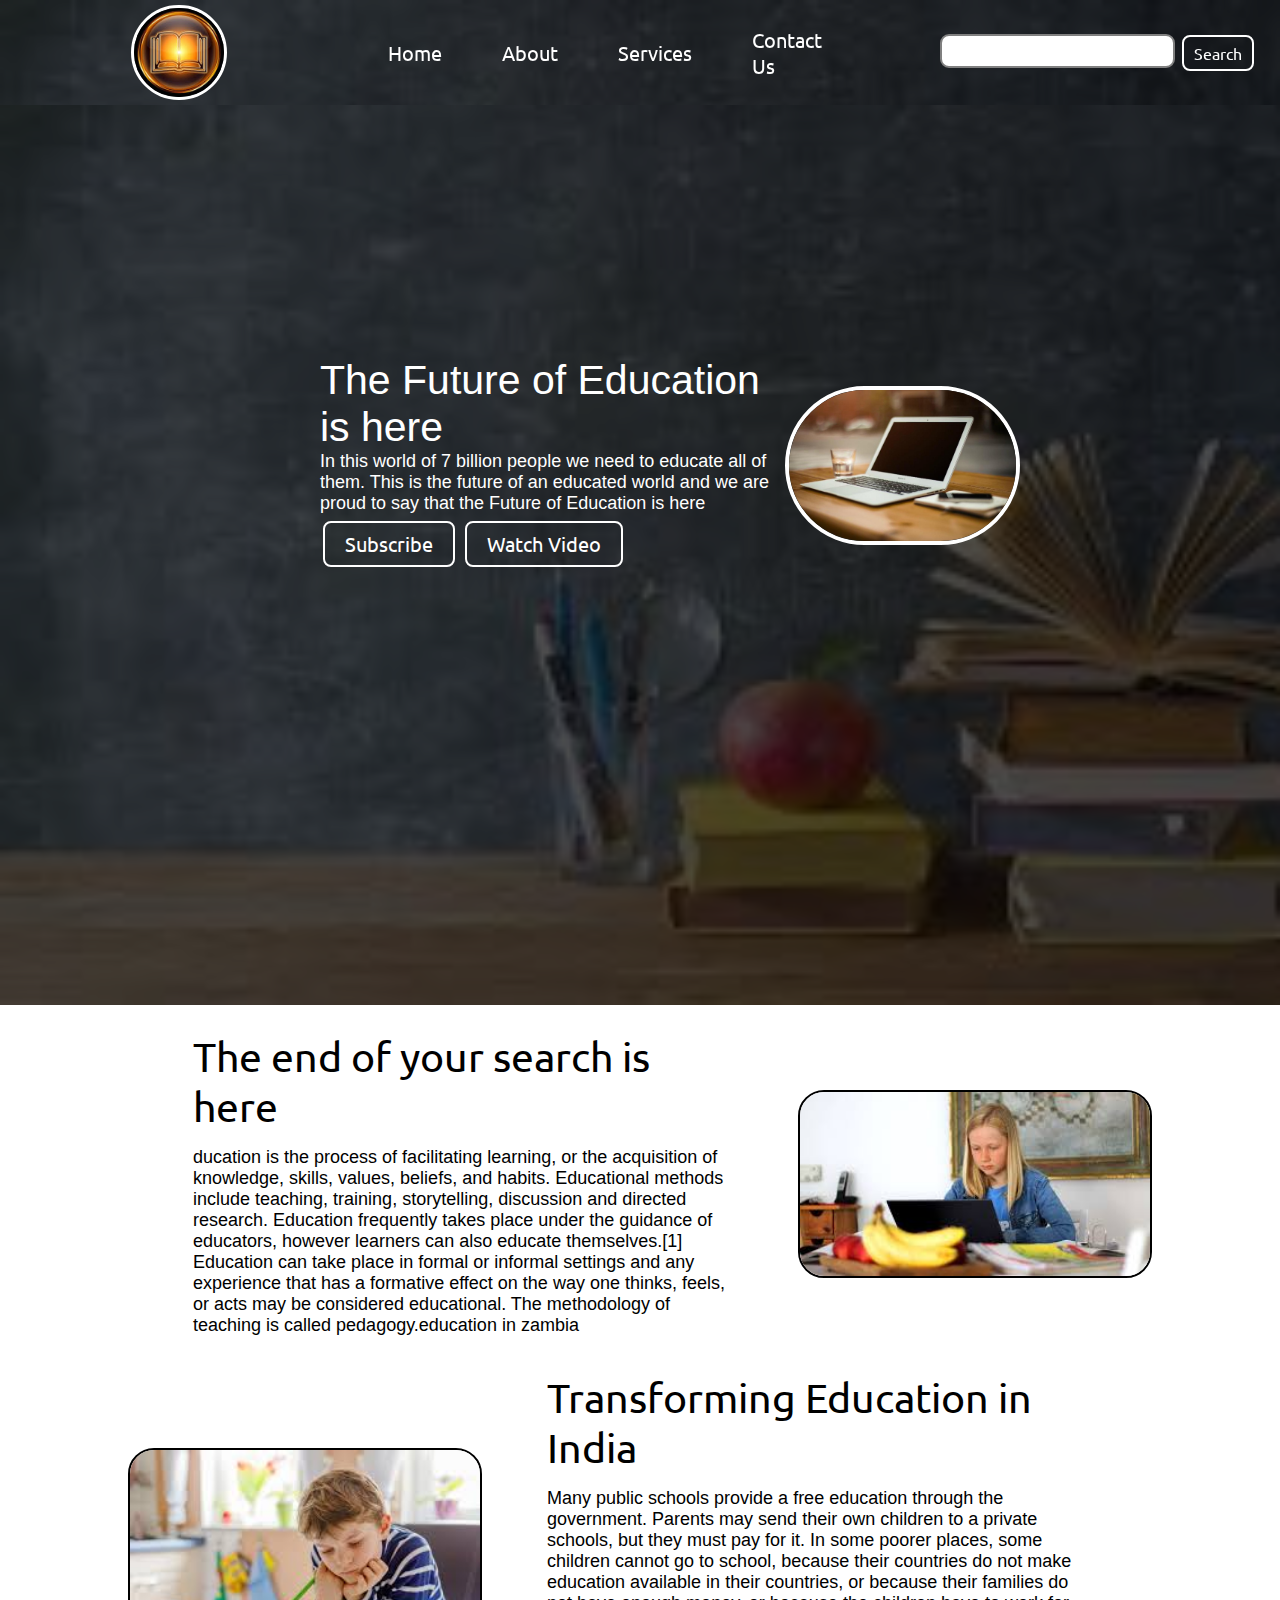
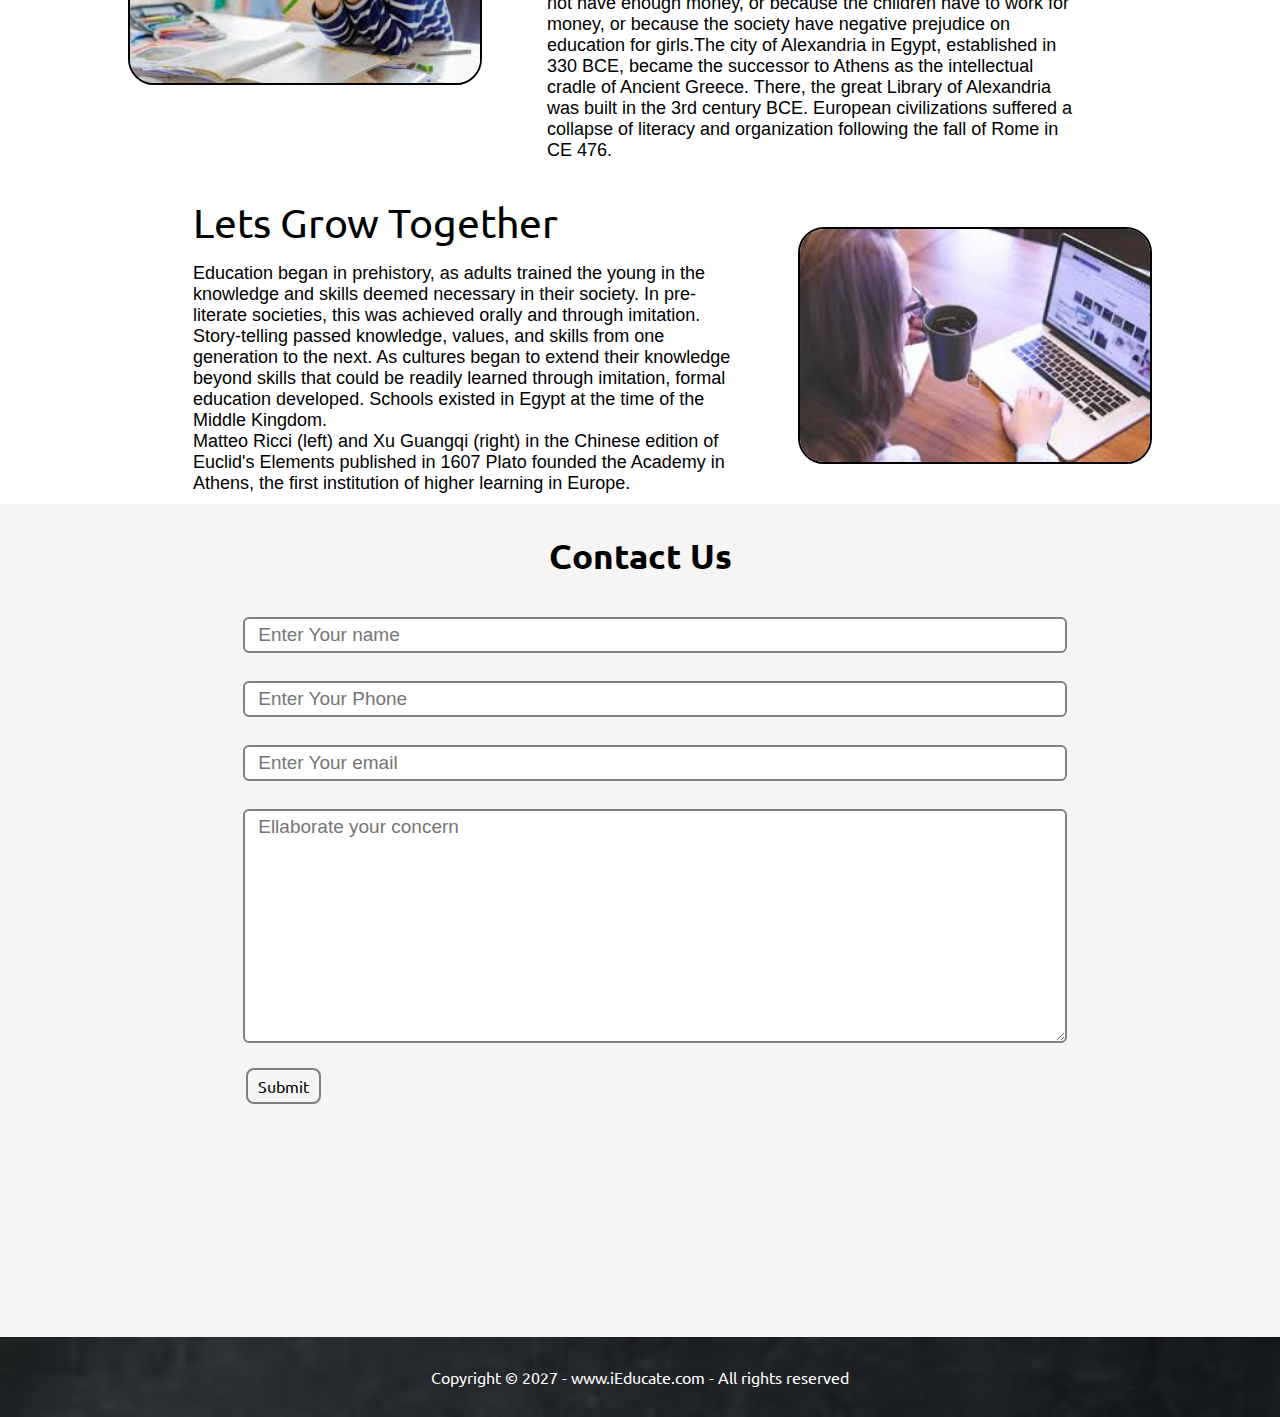
<file: Day1/task1/index.html>
<!DOCTYPE html>
<html lang="en">

<head>
    <meta charset="UTF-8">
    <meta name="viewport" content="width=device-width, initial-scale=1.0">
    <link rel="stylesheet" href="css/style.css">
    <link rel="stylesheet" href="css/responsive.css">
    <title>iEducate - Transforming Online Education</title>
</head>

<body>
    <nav class="navbar background h-nav-resp">
        <ul class="nav-list v-class-resp">
            <div class="logo"><img src="img/image1 (1).jfif" alt="logo"></div>
            <li><a href="#">Home</a></li>
            <li><a href="#about">About</a></li>
            <li><a href="#services">Services</a></li>
            <li><a href="#contact">Contact Us</a></li>
        </ul>
        <div class="rightNav v-class-resp">
            <input type="text" name="search" id="search">
            <button class="btn btn-sm">Search</button>
        </div>
        <div class="burger">
            <div class="line"></div>
            <div class="line"></div>
            <div class="line"></div>
        </div>
    </nav>

    <section class="background firstSection">
        <div class="box-main">
            <div class="firstHalf">
                <p class="text-big">The Future of Education is here</p>
                <p class="text-small">In this world of 7 billion people we need to educate all of them. This is the
                    future of an educated world and we are proud to say that the Future of Education is here</p>
                <div class="buttons">
                    <button class="btn">Subscribe</button>
                    <button class="btn">Watch Video</button>

                </div>
            </div>

            <div class="secondHalf">
                <img src="img/image1 (1).jpg" alt="Laptop Image">
            </div>
        </div>
    </section>

    <section class="section">
        <div class="paras">
        <p class="sectionTag text-big">The end of your search is here</p>
        <p class="sectionSubTag text-small">ducation is the process of facilitating learning, or the acquisition of knowledge, skills, values, beliefs, and habits.
        Educational methods include teaching, training, storytelling, discussion and directed research. Education frequently
        takes place under the guidance of educators, however learners can also educate themselves.[1] Education can take place
        in formal or informal settings and any experience that has a formative effect on the way one thinks, feels, or acts may
        be considered educational. The methodology of teaching is called pedagogy.education in zambia </p>
        </div>
        <div class="thumbnail">
            <img src="img/image1 (4).jfif" alt="laptop image" class="imgFluid">
        </div>
    </section>

    <section class="section section-left" id="about">
        <div class="paras">
        <p class="sectionTag text-big">Transforming Education in India</p>
        <p class="sectionSubTag text-small">Many public schools provide a free education through the government. Parents may send their own children to a private
        schools, but they must pay for it. In some poorer places, some children cannot go to school, because their countries do
        not make education available in their countries, or because their families do not have enough money, or because the
        children have to work for money, or because the society have negative prejudice on education for girls.The city of Alexandria in
        Egypt, established in 330 BCE, became the successor to Athens as the intellectual cradle of Ancient Greece. There, the
        great Library of Alexandria was built in the 3rd century BCE. European civilizations suffered a collapse of literacy and
        organization following the fall of Rome in CE 476.</p>
        </div>
        <div class="thumbnail">
            <img src="img/image1 (3).jfif" alt="laptop image" class="imgFluid">
        </div> 
    </section>
    <section class="section" id="services">
        <div class="paras">
        <p class="sectionTag text-big">Lets Grow Together</p>
        <p class="sectionSubTag text-small">Education began in prehistory, as adults trained the young in the knowledge and skills deemed necessary in their
        society. In pre-literate societies, this was achieved orally and through imitation. Story-telling passed knowledge,
        values, and skills from one generation to the next. As cultures began to extend their knowledge beyond skills that could
        be readily learned through imitation, formal education developed. Schools existed in Egypt at the time of the Middle
        Kingdom.</p>
        
        <p class="sectionSubTag text-small"> 
        Matteo Ricci (left) and Xu Guangqi (right) in the Chinese edition of Euclid's Elements published in 1607
        Plato founded the Academy in Athens, the first institution of higher learning in Europe. 
         </p>
        </div>
        <div class="thumbnail">
            <img src="img/image1 (2).jfif" alt="laptop image" class="imgFluid">
        </div>
    </section>
     
    <section class="contact" id="contact">
        <h1 class="text-center">Contact Us</h1>
        <div class="form">
            <input class="form-input" type="text" name="name" id="name" placeholder="Enter Your name">
            <input class="form-input" type="text" name="phone" id="phone" placeholder="Enter Your Phone">
            <input class="form-input" type="email" name="email" id="email" placeholder="Enter Your email">
             <textarea class="form-input" name="text" id="text" cols="30" rows="10" placeholder="Ellaborate your concern"></textarea>
            <button class="btn btn-sm btn-dark">Submit</button>
        </div>
    </section>

    <footer class="background">
        <p class="text-footer">
            Copyright &copy; 2027 - www.iEducate.com - All rights reserved
        </p>
    </footer>
    <script src="js/resp.js"></script>

</body>

</html>
</file>
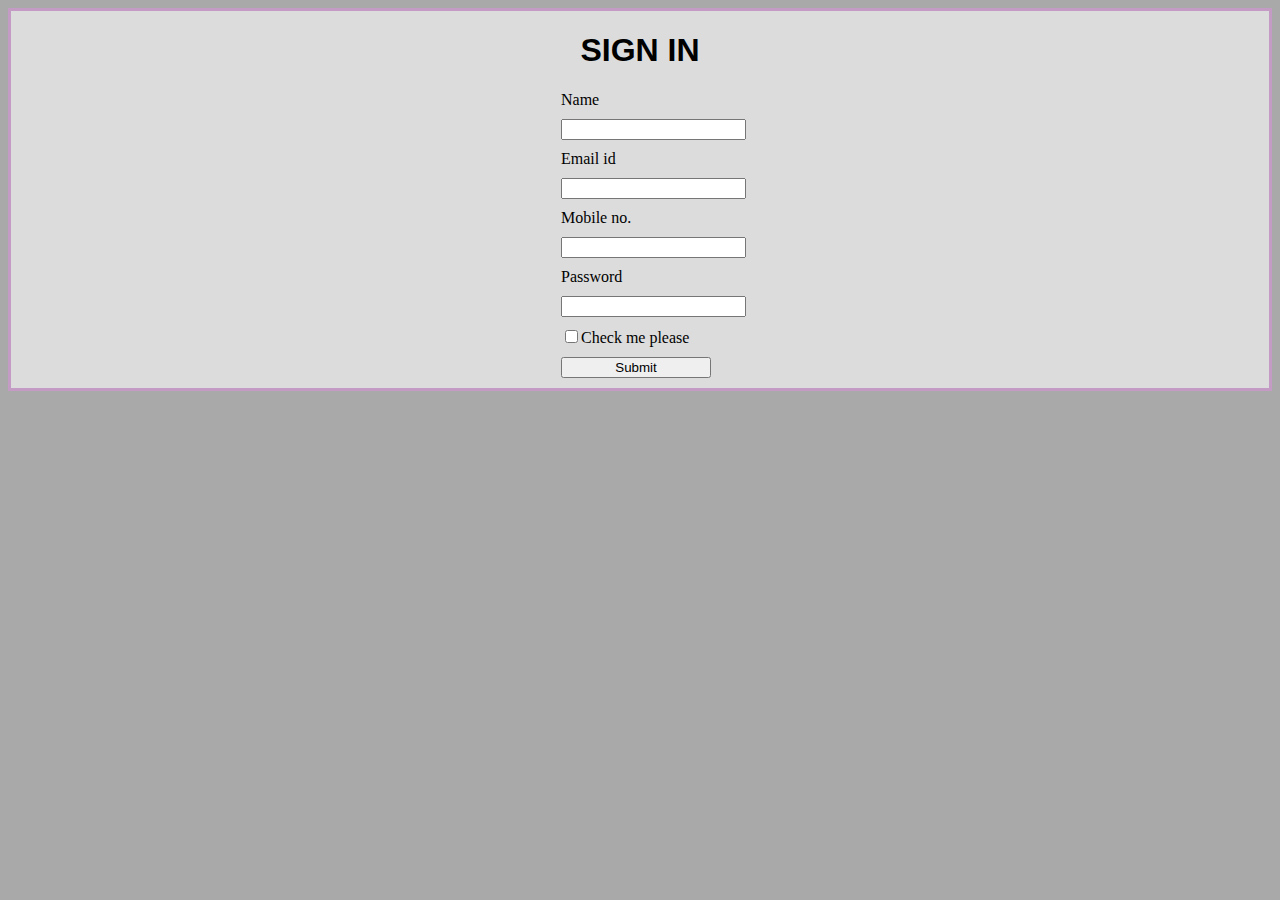
<file: Day 3/getform.html>
<!DOCTYPE html>
<html lang="en">
<head>
    <meta charset="UTF-8">
    <meta http-equiv="X-UA-Compatible" content="IE=edge">
    <meta name="viewport" content="width=device-width, initial-scale=1.0">
    <title>login form</title>
    <style>
        * {
            box-sizing: border-box;
        }
        .container {
            margin-left: 550px;
            margin-top: 10px;
            margin-bottom: 10px;
            font-family: fantasy;
            
        }
        .main{
            border: 3px solid rgb(196, 155, 196);
            box-shadow: mediumvioletred;
            background-color: gainsboro;
            width: auto;
        }
        .btn{
            width: 150px;
        }

    </style>
</head>
<body  style="background-color: darkgray;">
    <div class="main">
        <form action="getform.php" method="GET">
            <div style="font-family: Verdana, Geneva, Tahoma, sans-serif;">
                <h1 align="center">SIGN IN</h1>
            </div>
            <div class="container">
                <label for="fname">Name</label>
            </div>
            <div class="container">
                <input type="text" name="name" id="name" required>
            </div>
            <div class="container">
                <label for="emailid">Email id</label>
            </div>
            <div class="container">
                <input type="email" name="emailid" id="emailid">
            </div>
            <div class="container">
                <label for="mobile no.">Mobile no.</label>
            </div>
            <div class="container">
                <input type="number" name="mobile" id="mobile" maxlength="10" required>
            </div>
            <div class="container">
                <label for="Password">Password</label>
            </div>
            <div class="container">
                <input type="password" name="pass" id="pass" required>
            </div>
            <div class="container">
                <input type="checkbox" id="check" name="check" value="check">Check me please
            </div>
            <div class="container">
                <button type="submit" value="Submit" class="btn" >Submit
                </button>
            </div> 
        </form>

    </div>
</body>
</html>
</file>
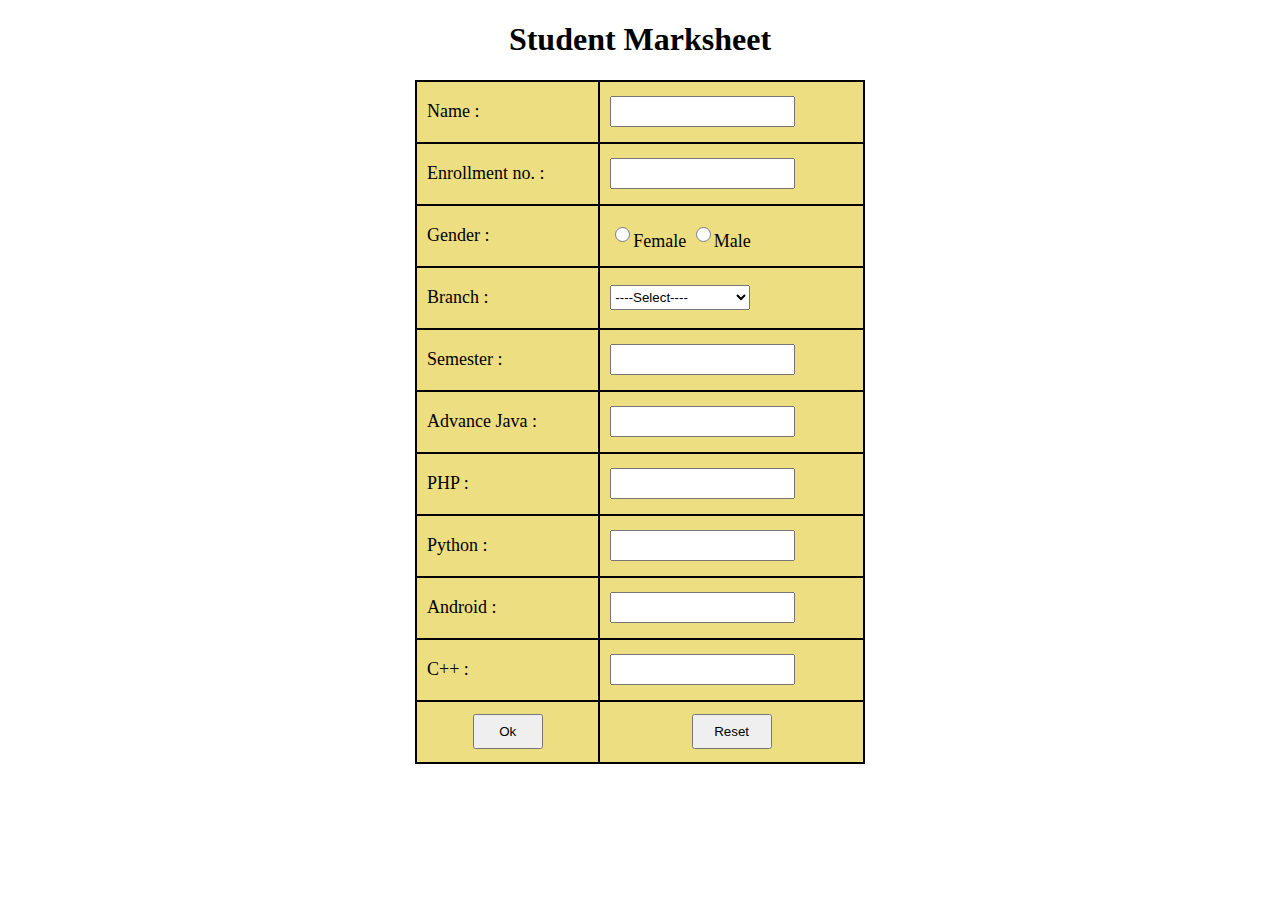
<file: Day 3/marksheet.html>
<!DOCTYPE html>
<html>
<head>
	<title>Marksheet</title>
	<style>
		table, td{
			border: 2px solid black; 
			border-collapse: collapse;
			background-color: rgb(238, 222, 130);
			width: 450px;
			height: 40px;
			font-size: large;
		}
		td{
			padding: 10px;

		}
	</style>
</head>
<body>
	<center>
		<h1>Student Marksheet</h1>
		<form name="Form1" method="post" action="marksheet.php">
			<table>
				<tr>
					<td>Name :</td>
					<td><input style="height: 25px;" type="input" name="name"></td>
				</tr>
				<tr>
					<td>Enrollment no. :</td>
					<td><input style="height: 25px;" type="input" name="no"></td>
				</tr>
				<tr>
					<td>Gender :</td>
					<td>
						<input style="height: 25px; width: 15px;" type="radio" name="gender" value="female">Female
						<input style="height: 25px; width: 15px;" type="radio" name="gender" value="male">Male
					</td>
				</tr>
				<tr>
					<td>Branch :</td>
					<td><select style="height: 25px; width: 140px;" name="Branch">
						<option>----Select----</option>
						<option>IT</option>
						<option>computer</option>
						<option>EC</option>
						<option>Civil</option>
						<option>Mehcanical</option>
					</select></td>
				</tr>
				<tr>
					<td>Semester :</td>
					<td><input style="height: 25px;" type="input" name="sem"></td>
				</tr>
				<tr>
					<td>Advance Java :</td>
					<td><input style="height: 25px;" type="input" name="java"></td>
				</tr>
				<tr>
					<td>PHP :</td>
					<td><input style="height: 25px;" type="input" name="PhP"></td>
				</tr>
				<tr>
					<td>Python :</td>
					<td><input style="height: 25px;" type="input" name="Python"></td>
				</tr>
				<tr>
					<td>Android :</td>
					<td><input style="height: 25px;" type="input" name="android"></td>
				</tr>
				<tr>
					<td>C++ :</td>
					<td><input style="height: 25px;" type="input" name="C"></td>
				</tr>
				<tr>
					<td align="center"><input style="height: 35px; width: 70px;" type="submit" name="Submit" value="Ok"></td>
					<td align="center"><input style="height: 35px; width: 80px;" type="reset" name="Reset" value="Reset"></td>
				</tr>
			</table>
	</center>
</body>
</html>
</file>
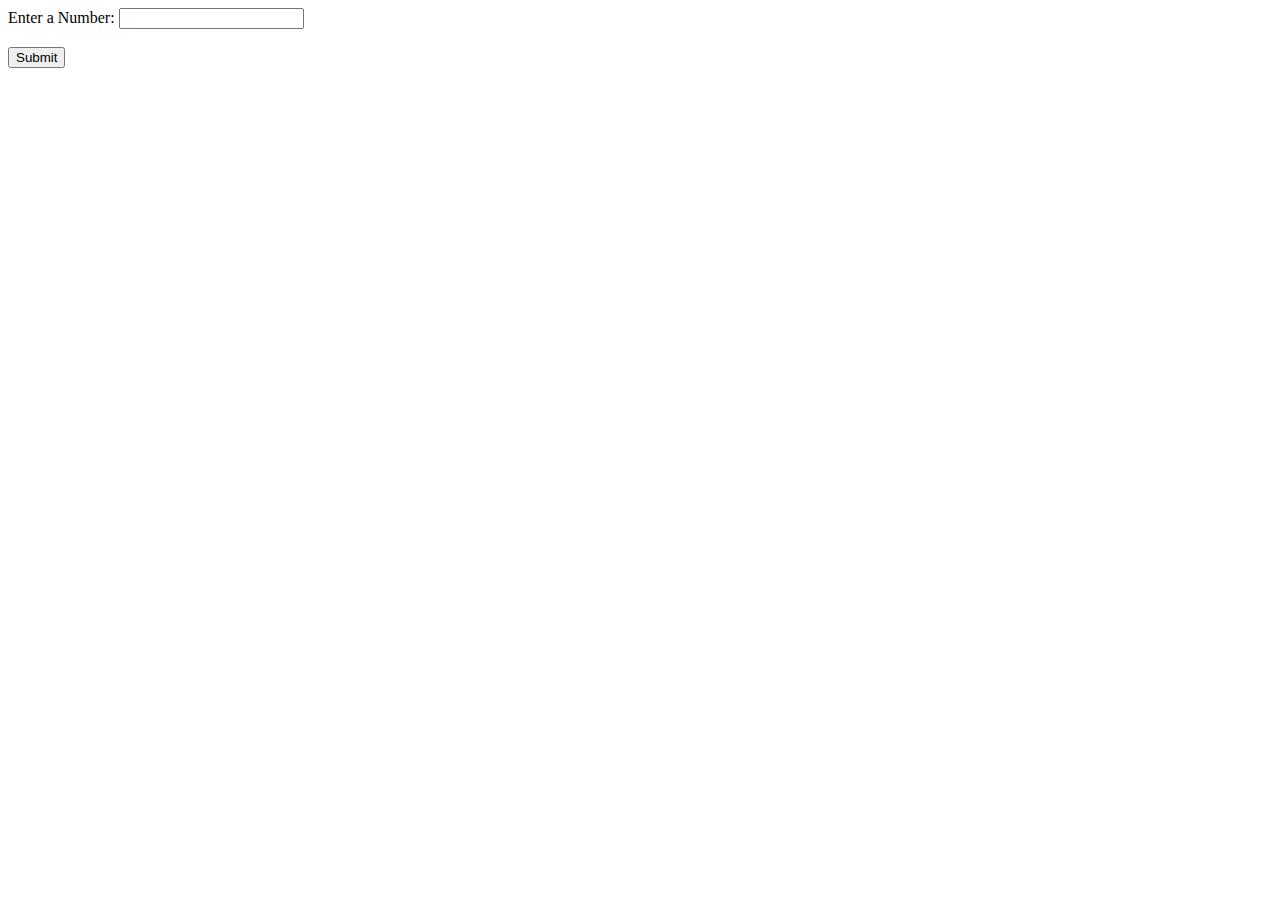
<file: Day 3/prime.html>
<html> 
<head>
	<title>Prime number</title>
</head> 
<body>  
	<form method="post" action="prime.php">  
		Enter a Number: <input type="text" name="input"><br><br>  
		<input type="submit" name="submit" value="Submit">  
	</form>
</body>
</html>
</file>
<file: Day1/task1/css/style.css>
@import url('https://fonts.googleapis.com/css2?family=Ubuntu&display=swap');
*{
    margin: 0;
    padding:0;
}

html{
    scroll-behavior: smooth;
}
.logo{
    width:50%;
    display: flex;
    justify-content: center;
    align-items: center;
}
.logo img{
    width: 25%;
    border: 3px solid white;
    border-radius: 50px;
    margin: 5px;
}
.navbar{
    display: flex;
    align-items: center;
    justify-content: center;
    position: sticky;
    top:0;
    cursor: pointer;
    
}

.nav-list{
    width: 70%; 
    display: flex; 
    align-items: center;
}

.nav-list li{
    list-style: none;
    padding: 26px 30px;
}

.nav-list li a{
    text-decoration: none;
    color: white;
    font-size: 20px;
    font-family: 'Ubuntu', sans-serif;
}

.nav-list li a:hover{ 
    color: rgb(197, 194, 194);
}

.rightNav{ 
    width: 30%;
    text-align: right;
    padding: 0 23px;
}

#search{
    padding: 5px;
    font-size: 17px;
    border: 2px solid grey;
    border-radius: 9px;
}

.background{
    background: rgba(0, 0, 0, 0.7) url('../img/image1\ \(5\).jfif');
    background-size: cover;
    background-blend-mode: darken;
}

.firstSection{
    height: 100vh;
}

.box-main{
    display: flex;
    justify-content: center;
    align-items: center;
    color: white;
    font-family: 'Segoe UI', Tahoma, Geneva, Verdana, sans-serif;
    max-width: 50%;
    margin: auto;
        height: 80%;
}

.firstHalf{
    width: 80%;
    display: flex;
    flex-direction: column;
    justify-content: center;
}

.secondHalf{
    width: 30%;
}

.secondHalf img{
    width: 130%; 
    border: 4px solid white;
    border-radius: 150px;
    display: block;
    margin: auto;
}

.text-big{
    font-size: 41px;
}

.text-small{
    font-size: 18px;
}

.btn{
    padding: 8px 20px;
    margin: 7px 3px;
    border: 2px solid white;
    border-radius: 8px; 
    background: none;
    color: white;
    cursor: pointer;
    font-family: 'Ubuntu', sans-serif;
    font-size: 20px;
}

.btn-sm{
    padding: 6px 10px;
    vertical-align: middle;
    font-size: 16px;
}

.btn-dark{
    color: black;
        border: 2px solid grey;

}
.section{ 
    display: flex;
    align-items: center;
    justify-content: space-evenly;
    max-width: 80%;
    margin: auto;
    font-family: 'Ubuntu', sans-serif;
    padding: 10px;
}

.section-left{
    flex-direction: row-reverse;
}

.paras{
    padding: 0px 65px;
}

.sectionTag{
    padding: 16px 0;
}

.sectionSubTag{
    font-family: 'Segoe UI', Tahoma, Geneva, Verdana, sans-serif;
}

.thumbnail img{
    width: 350px;
    border: 2px solid black;
    border-radius: 26px;
    margin-top: 19px;
}

.contact{
    background-color: #f6f5f4;
    height: 833px;
}
.text-center{

    text-align: center;
    padding-top: 30px;
   font-family: 'Ubuntu', sans-serif;
       font-size: 35px;
}

.form{
    max-width: 62%;
    margin: 25px auto;
}

.form-input{
    margin: 14px 0;
    padding: 5px 13px;
    width: 100%; 
    font-size: 19px;
    border: 2px solid grey;
    border-radius: 6px;
    font-family: 'Segoe UI', Tahoma, Geneva, Verdana, sans-serif;
}
.text-footer{
    text-align: center;
    padding: 30px 0;
   font-family: 'Ubuntu', sans-serif; 
   display: flex;
   justify-content: center;
   color: white;
   
}

.burger{
    display: none;
    position: absolute;
    cursor: pointer;
    right: 5%;
    top:15px;
}
.line{
    width: 33px;
    background-color: white;
    height: 4px;
    margin: 5px 3px;
}
</file>
<file: Day1/task1/css/responsive.css>
@media only screen and (max-width: 1140px){
    .nav-list{
        flex-direction: column;
    }
    .navbar{
        height: 447px;
        flex-direction: column;
        transition: all 0.7s ease-out;
    }
    .rightNav{
        text-align: center;
    }
    .box-main{
        flex-direction: column-reverse;
        max-width: 100%;
    }

    #search{
        width: 100%;
    }
    .burger{
    display: block;
    }
    .h-nav-resp{
        height: 72px;
    }
    .v-class-resp{
        opacity: 0;
    }
    .section{
        flex-direction: column-reverse;
    }
    .text-small{
        text-align: center;
    }
    .text-big{
        text-align: center;
    }
    .buttons{
        text-align: center;
    }
    .paras {
    padding: 0px;
}
}
</file>
